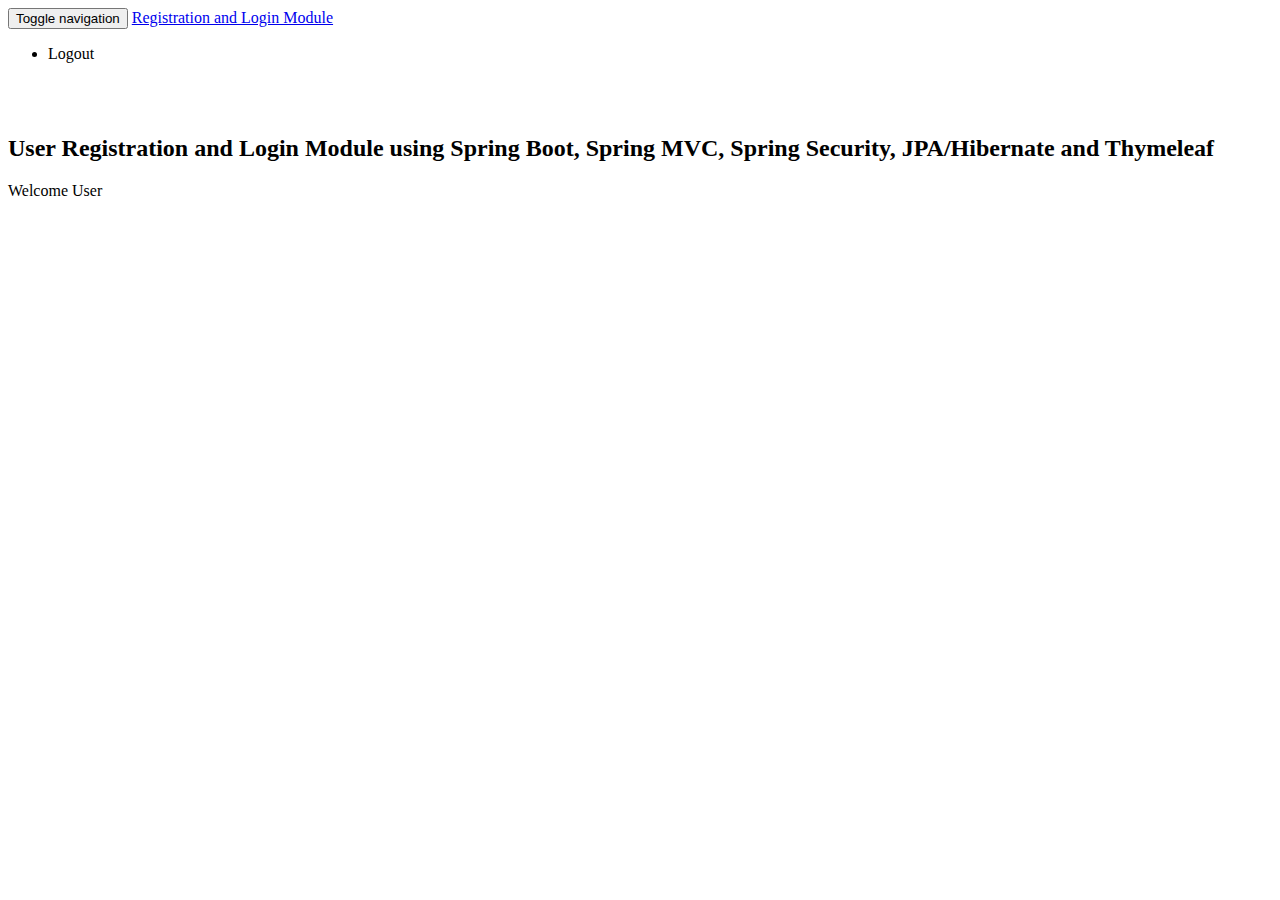
<file: SpringRegistrationPageProject/target/classes/templates/index.html>
<!DOCTYPE html>

<html xmlns:th="http://www.thymeleaf.org"

      xmlns:sec="http://www.thymeleaf.org/thymeleaf-extras-springsecurity3">

<head>
    <meta charset="utf-8" />
    <meta http-equiv="X-UA-Compatible" content="IE=edge" />
    <meta name="viewport" content="width=device-width, initial-scale=1" />

    <link rel="stylesheet" type="text/css"

          th:href="@{/webjars/bootstrap/3.3.7/css/bootstrap.min.css}" />
    <title>Registration</title>

</head>

<body>

<nav class="navbar navbar-inverse navbar-fixed-top">

    <div class="container">

        <div class="navbar-header">

            <button type="button" class="navbar-toggle collapsed"

                    data-toggle="collapse" data-target="#navbar" aria-expanded="false"

                    aria-controls="navbar">

                <span class="sr-only">Toggle navigation</span> <span

                    class="icon-bar"></span> <span class="icon-bar"></span> <span

                    class="icon-bar"></span>

            </button>

            <a class="navbar-brand" href="#" th:href="@{/}">Registration and

                Login Module</a>

        </div>

        <div id="navbar" class="collapse navbar-collapse">

            <ul class="nav navbar-nav">

                <li sec:authorize="isAuthenticated()"><a th:href="@{/logout}">Logout</a></li>

            </ul>

        </div>

    </div>

</nav>



<br>

<br>

<div class="container">

    <h2>User Registration and Login Module using Spring Boot, Spring

        MVC, Spring Security, JPA/Hibernate and Thymeleaf</h2>



    <p>

        Welcome <span sec:authentication="principal.username">User</span>

    </p>

</div>



<script type="text/javascript"

        th:src="@{/webjars/jquery/3.2.1/jquery.min.js/}"></script>

<script type="text/javascript"

        th:src="@{/webjars/bootstrap/3.3.7/js/bootstrap.min.js}"></script>



</body>

</html>
</file>
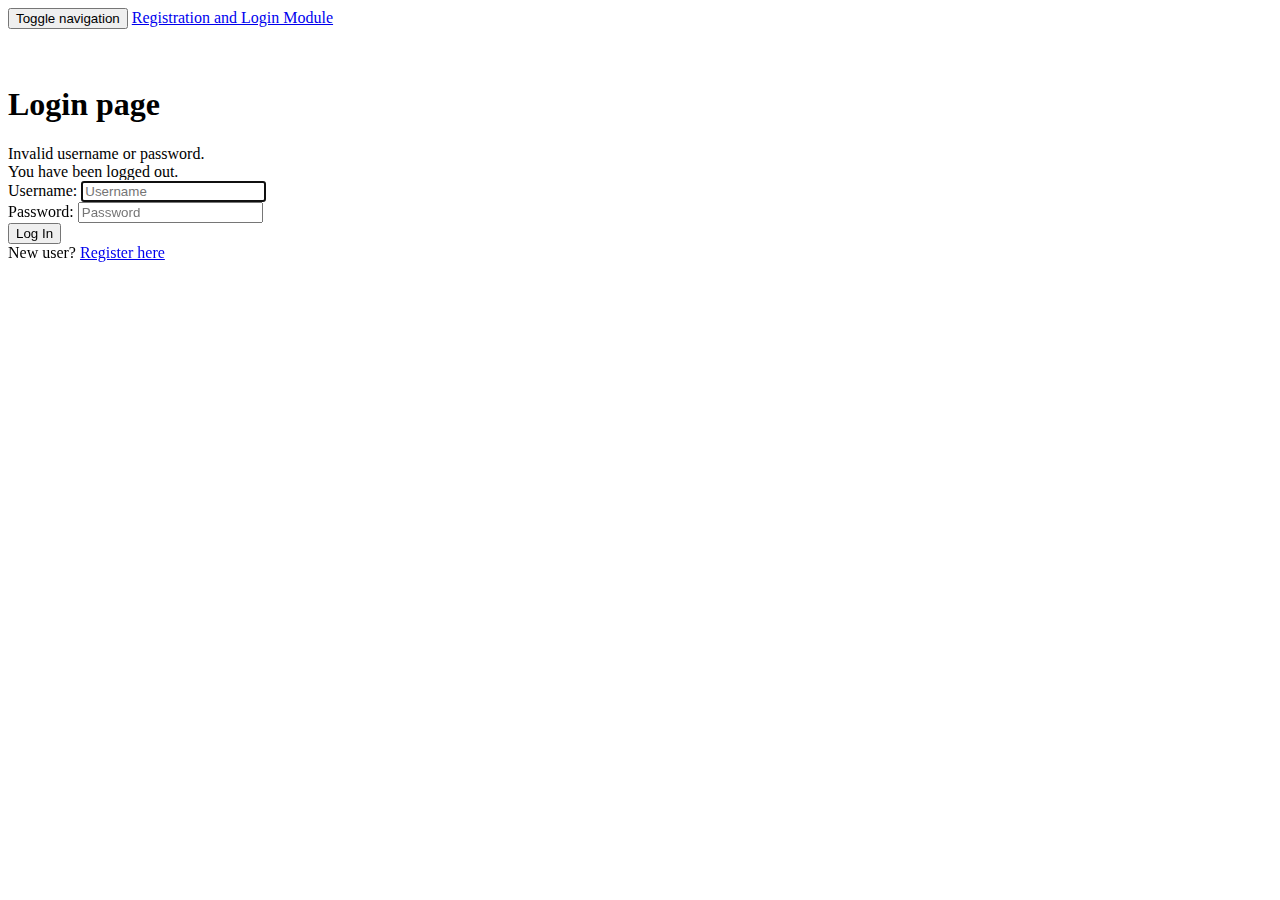
<file: SpringRegistrationPageProject/target/classes/templates/login.html>
<!DOCTYPE html>

<html xmlns:th="http://www.thymeleaf.org">

<head>

    <meta charset="utf-8" />

    <meta http-equiv="X-UA-Compatible" content="IE=edge" />

    <meta name="viewport" content="width=device-width, initial-scale=1" />



    <link rel="stylesheet" type="text/css"

          th:href="@{/webjars/bootstrap/3.3.7/css/bootstrap.min.css}" />



    <title>Registration</title>

</head>

<body>



<nav class="navbar navbar-inverse navbar-fixed-top">

    <div class="container">

        <div class="navbar-header">

            <button type="button" class="navbar-toggle collapsed"

                    data-toggle="collapse" data-target="#navbar" aria-expanded="false"

                    aria-controls="navbar">

                <span class="sr-only">Toggle navigation</span> <span

                    class="icon-bar"></span> <span class="icon-bar"></span> <span

                    class="icon-bar"></span>

            </button>

            <a class="navbar-brand" href="#" th:href="@{/}">Registration and

                Login Module</a>

        </div>

    </div>

</nav>



<br>

<br>



<div class="container">
    <div class="row">
        <div class="col-md-6 col-md-offset-3">

            <h1>Login page</h1>

            <form th:action="@{/login}" method="post">

                <div th:if="${param.error}">

                    <div class="alert alert-danger">Invalid username or password.</div>

                </div>

                <div th:if="${param.logout}">

                    <div class="alert alert-info">You have been logged out.</div>

                </div>

                <div class="form-group">

                    <label for="username">Username</label>: <input type="text"

                                                                   id="username" name="username" class="form-control"

                                                                   autofocus="autofocus" placeholder="Username" />

                </div>

                <div class="form-group">

                    <label for="password">Password</label>: <input type="password"

                                                                   id="password" name="password" class="form-control"

                                                                   placeholder="Password" />

                </div>

                <div class="form-group">

                    <div class="row">

                        <div class="col-sm-6 col-sm-offset-3">

                            <input type="submit" name="login-submit" id="login-submit"

                                   class="form-control btn btn-primary" value="Log In" />

                        </div>

                    </div>

                </div>

                <div class="form-group">

                                                <span>New user? <a href="/" th:href="@{/registration}">Register

                                                                here</a></span>

                </div>

            </form>

        </div>

    </div>





</div>



<script type="text/javascript"

        th:src="@{/webjars/jquery/3.2.1/jquery.min.js/}"></script>

<script type="text/javascript"

        th:src="@{/webjars/bootstrap/3.3.7/js/bootstrap.min.js}"></script>



</body>

</html>
</file>
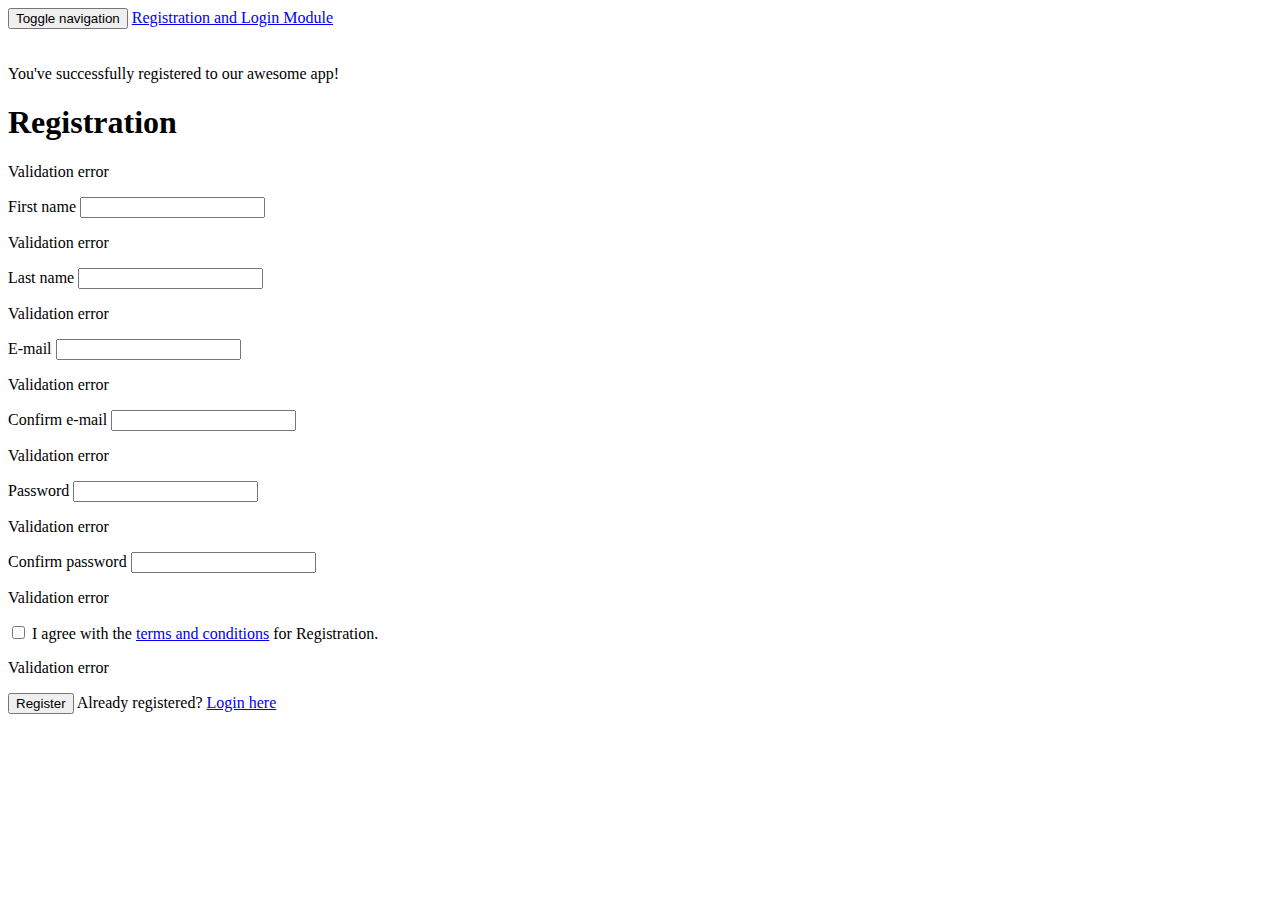
<file: SpringRegistrationPageProject/target/classes/templates/registration.html>
<!DOCTYPE html>
<html xmlns:th="http://www.thymeleaf.org">
<head>
    <meta charset="utf-8" />
    <meta http-equiv="X-UA-Compatible" content="IE=edge" />
    <meta name="viewport" content="width=device-width, initial-scale=1" />
    <link rel="stylesheet" type="text/css"
          th:href="@{/webjars/bootstrap/3.3.7/css/bootstrap.min.css}" />
    <title>Registration</title>
</head>
<body>
<nav class="navbar navbar-inverse navbar-fixed-top">
    <div class="container">
        <div class="navbar-header">
            <button type="button" class="navbar-toggle collapsed"
                    data-toggle="collapse" data-target="#navbar" aria-expanded="false"
                    aria-controls="navbar">
                <span class="sr-only">Toggle navigation</span> <span
                    class="icon-bar"></span> <span class="icon-bar"></span> <span
                    class="icon-bar"></span>
            </button>
            <a class="navbar-brand" href="#" th:href="@{/}">Registration and Login Module</a>
        </div>
    </div>
</nav>
<br>
<br>
<div class="container">
    <div class="row">
        <div class="col-md-6 col-md-offset-3">
            <div th:if="${param.success}">
                <div class="alert alert-info">You've successfully registered
                    to our awesome app!</div>
            </div>
            <h1>Registration</h1>
            <form th:action="@{/registration}" th:object="${user}" method="post">
                <p class="error-message" th:if="${#fields.hasGlobalErrors()}"
                   th:each="error : ${#fields.errors('global')}" th:text="${error}">Validation
                    error</p>
                <div class="form-group"
                     th:classappend="${#fields.hasErrors('firstName')}? 'has-error':''">
                    <label for="firstName" class="control-label">First name</label> <input
                        id="firstName" class="form-control" th:field="*{firstName}" />
                    <p class="error-message"
                       th:each="error: ${#fields.errors('firstName')}"
                       th:text="${error}">Validation error</p>
                </div>
                <div class="form-group"
                     th:classappend="${#fields.hasErrors('lastName')}? 'has-error':''">
                    <label for="lastName" class="control-label">Last name</label> <input
                        id="lastName" class="form-control" th:field="*{lastName}" />
                    <p class="error-message"
                       th:each="error : ${#fields.errors('lastName')}"
                       th:text="${error}">Validation error</p>
                </div>
                <div class="form-group"
                     th:classappend="${#fields.hasErrors('email')}? 'has-error':''">
                    <label for="email" class="control-label">E-mail</label> <input
                        id="email" class="form-control" th:field="*{email}" />
                    <p class="error-message"
                       th:each="error : ${#fields.errors('email')}" th:text="${error}">Validation
                        error</p>
                </div>
                <div class="form-group"
                     th:classappend="${#fields.hasErrors('confirmEmail')}? 'has-error':''">
                    <label for="confirmEmail" class="control-label">Confirm
                        e-mail</label> <input id="confirmEmail" class="form-control"
                                              th:field="*{confirmEmail}" />
                    <p class="error-message"
                       th:each="error : ${#fields.errors('confirmEmail')}"
                       th:text="${error}">Validation error</p>
                </div>
                <div class="form-group"
                     th:classappend="${#fields.hasErrors('password')}? 'has-error':''">
                    <label for="password" class="control-label">Password</label> <input
                        id="password" class="form-control" type="password"
                        th:field="*{password}" />
                    <p class="error-message"
                       th:each="error : ${#fields.errors('password')}"
                       th:text="${error}">Validation error</p>
                </div>
                <div class="form-group"
                     th:classappend="${#fields.hasErrors('confirmPassword')}? 'has-error':''">
                    <label for="confirmPassword" class="control-label">Confirm
                        password</label> <input id="confirmPassword" class="form-control"
                                                type="password" th:field="*{confirmPassword}" />
                    <p class="error-message"
                       th:each="error : ${#fields.errors('confirmPassword')}"
                       th:text="${error}">Validation error</p>
                </div>
                <div class="form-group" th:classappend="${#fields.hasErrors('terms')}? 'has-error':''">
                    <input id="terms" type="checkbox" th:field="*{terms}" />
                    <label
                        class="control-label" for="terms"> I agree with the <a
                        href="#">terms and conditions</a> for Registration.
                    </label>
                    <p class="error-message"
                       th:each="error : ${#fields.errors('terms')}" th:text="${error}">Validation error
                    </p>
                </div>

                <div class="form-group">
                    <button type="submit" class="btn btn-success">Register</button>
                    <span>Already registered? <a href="/" th:href="@{/login}">Login
                                                                here</a></span>
                </div>
            </form>
        </div>
    </div>
</div>
    <script type="text/javascript"
            th:src="@{/webjars/jquery/3.2.1/jquery.min.js/}"></script>
    <script type="text/javascript"
            th:src="@{/webjars/bootstrap/3.3.7/js/bootstrap.min.js}"></script>
</body>
</html>
</file>
